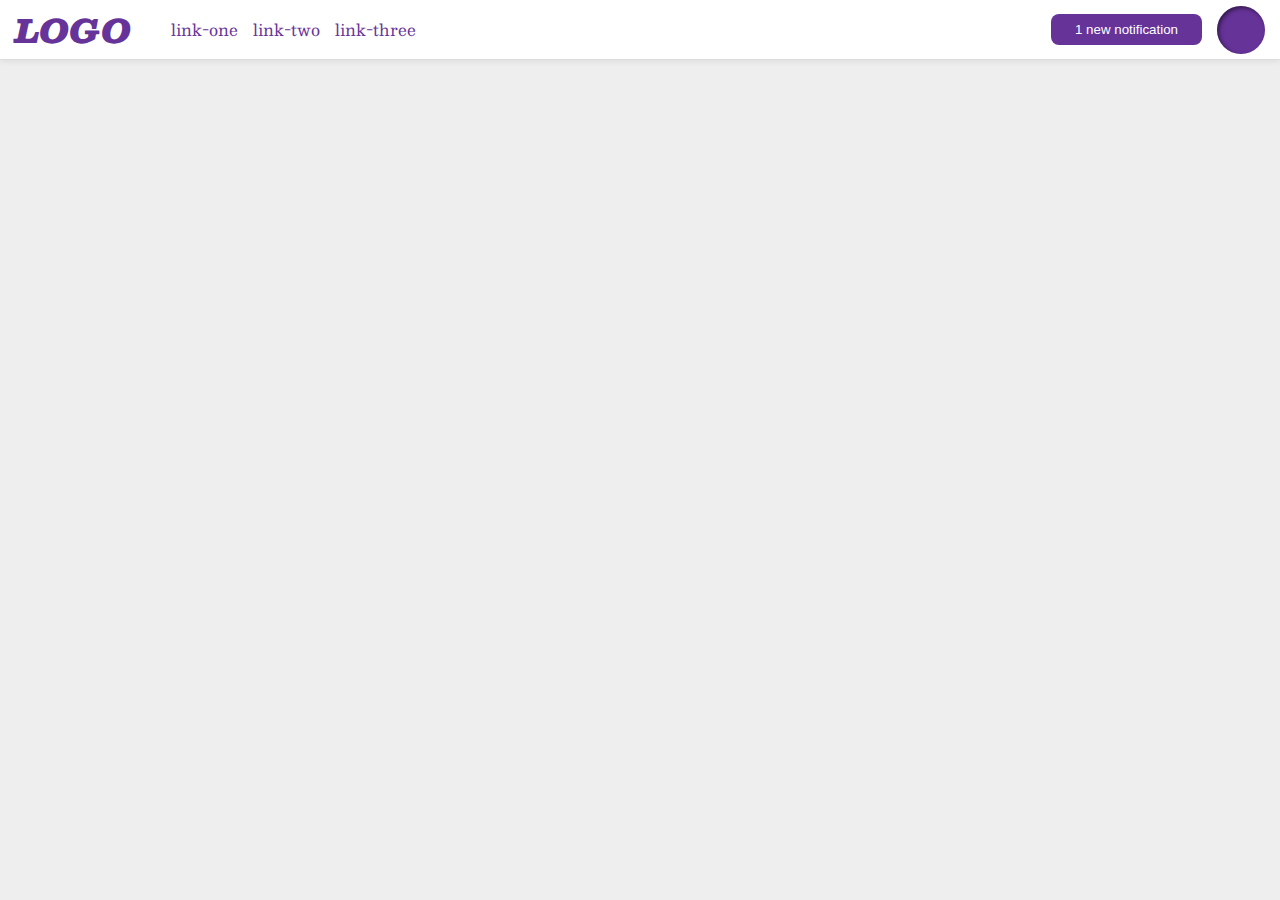
<file: flex/03-flex-header-2/index.html>
<!DOCTYPE html>
<html lang="en">
<head>
  <meta charset="UTF-8">
  <meta http-equiv="X-UA-Compatible" content="IE=edge">
  <meta name="viewport" content="width=device-width, initial-scale=1.0">
  <title>Flex Header 2</title>
  <link rel="stylesheet" href="style.css">
</head>
<body>
  <div class="header">
    <div class="left-flex">
      <div class="logo">
        LOGO
      </div>
      <ul class="links">
        <li><a href="google.com">link-one</a></li>
        <li><a href="google.com">link-two</a></li>
        <li><a href="google.com">link-three</a></li>
      </ul>
    </div>
    <div class="right-flex">
      <button class="notifications">
        1 new notification
      </button>
      <div class="profile-image"></div>
    </div>
  </div>
</body>
</html>
</file>
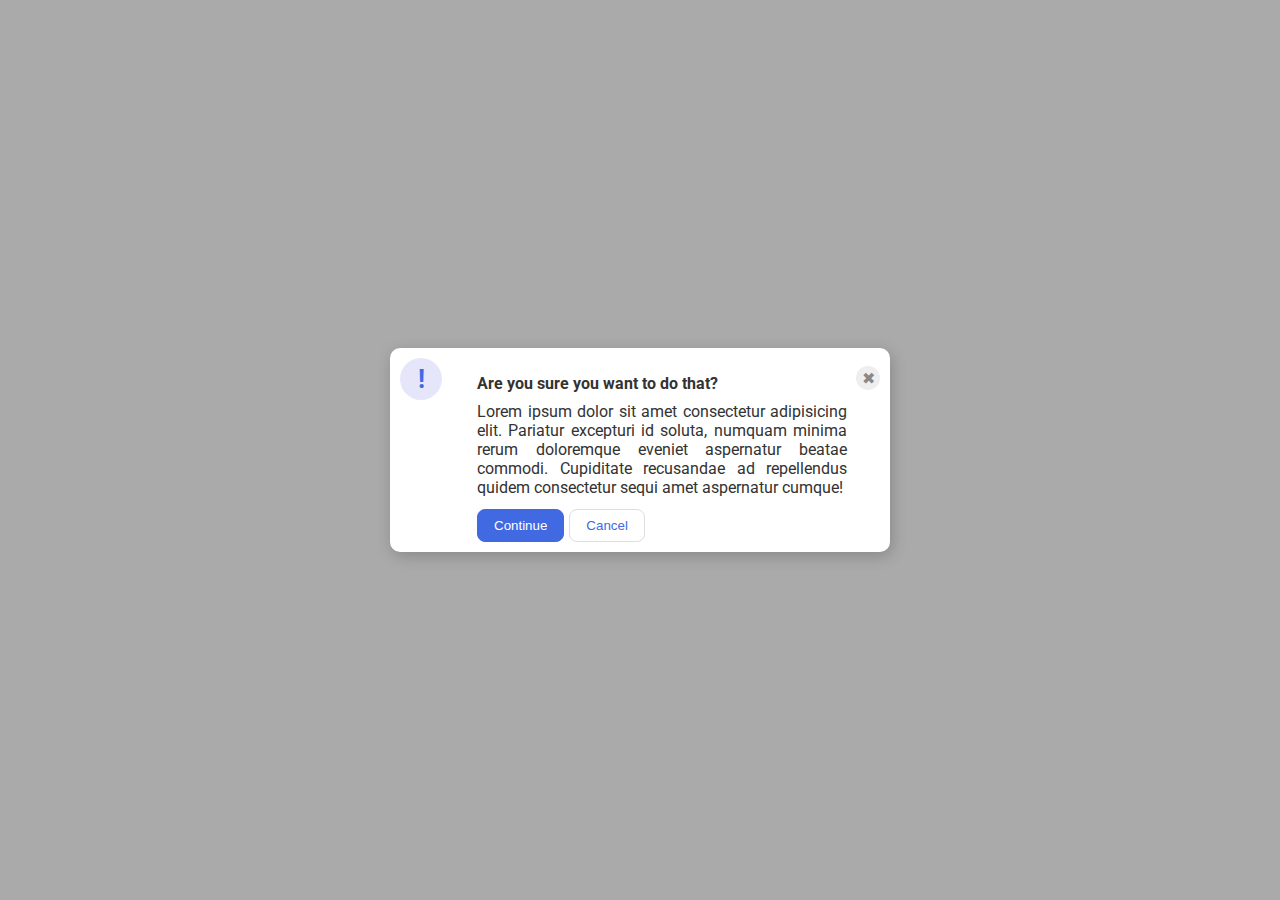
<file: flex/05-flex-modal/index.html>
<!DOCTYPE html>
<html lang="en">
<head>
  <meta charset="UTF-8">
  <meta http-equiv="X-UA-Compatible" content="IE=edge">
  <meta name="viewport" content="width=device-width, initial-scale=1.0">
  <link rel="stylesheet" href="style.css">
  <title>Modal</title>
</head>
<body>
  <div class="flex-container">
    <div class="modal">
      <div class="icon">!</div>
      <div class="header">Are you sure you want to do that?</div>
      <div class="close-button">✖</div>
      <div class="text">Lorem ipsum dolor sit amet consectetur adipisicing elit. Pariatur excepturi id soluta, numquam minima rerum doloremque eveniet aspernatur beatae commodi. Cupiditate recusandae ad repellendus quidem consectetur sequi amet aspernatur cumque!</div>
      <div class="flex-buttons">
        <button class="continue">Continue</button>
        <button class="cancel">Cancel</button>
      </div>
    </div>
  </div>
</body>
</html>
</file>
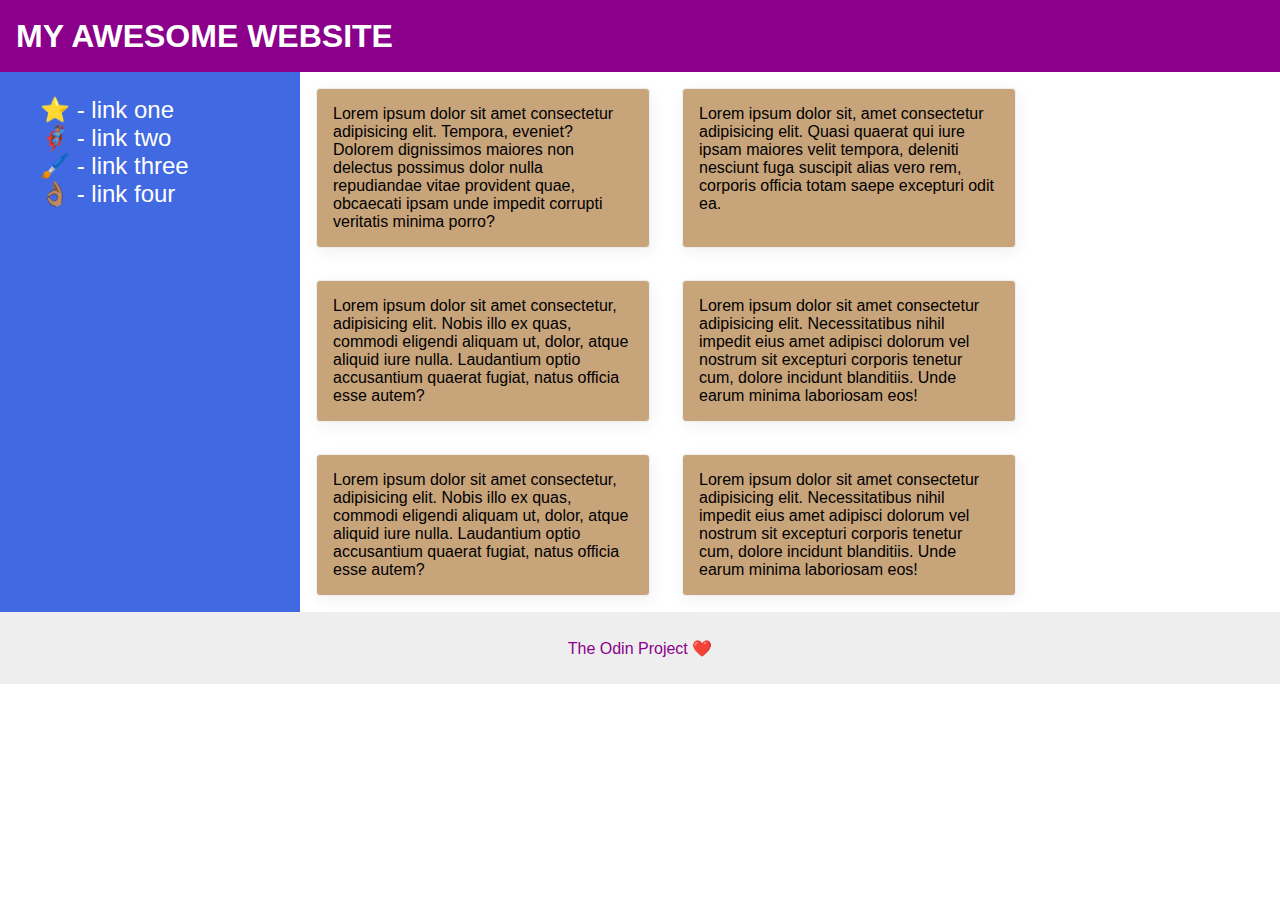
<file: flex/07-flex-layout-2/index.html>
<!DOCTYPE html>
<html lang="en">
<head>
  <meta charset="UTF-8">
  <meta http-equiv="X-UA-Compatible" content="IE=edge">
  <meta name="viewport" content="width=device-width, initial-scale=1.0">
  <title>The Holy Grail</title>
  <link rel="stylesheet" href="style.css">
</head>
<body>
  <div class="header">
    MY AWESOME WEBSITE
  </div>
  <div class="flex-container">
    <div class="sidebar">
      <ul>
        <li><a href="google.com">⭐ - link one</a></li>
        <li><a href="google.com">🦸🏽‍♂️ - link two</a></li>
        <li><a href="google.com">🖌️ - link three</a></li>
        <li><a href="google.com">👌🏽 - link four</a></li>
      </ul>
    </div>
 
    <div class="card-container">
      <div class="card">Lorem ipsum dolor sit amet consectetur adipisicing elit. Tempora, eveniet? Dolorem dignissimos maiores non delectus possimus dolor nulla repudiandae vitae provident quae, obcaecati ipsam unde impedit corrupti veritatis minima porro?</div>
      <div class="card">Lorem ipsum dolor sit, amet consectetur adipisicing elit. Quasi quaerat qui iure ipsam maiores velit tempora, deleniti nesciunt fuga suscipit alias vero rem, corporis officia totam saepe excepturi odit ea.</div>
      <div class="card">Lorem ipsum dolor sit amet consectetur, adipisicing elit. Nobis illo ex quas, commodi eligendi aliquam ut, dolor, atque aliquid iure nulla. Laudantium optio accusantium quaerat fugiat, natus officia esse autem?</div>
      <div class="card">Lorem ipsum dolor sit amet consectetur adipisicing elit. Necessitatibus nihil impedit eius amet adipisci dolorum vel nostrum sit excepturi corporis tenetur cum, dolore incidunt blanditiis. Unde earum minima laboriosam eos!</div>
      <div class="card">Lorem ipsum dolor sit amet consectetur, adipisicing elit. Nobis illo ex quas, commodi eligendi aliquam ut, dolor, atque aliquid iure nulla. Laudantium optio accusantium quaerat fugiat, natus officia esse autem?</div>
      <div class="card">Lorem ipsum dolor sit amet consectetur adipisicing elit. Necessitatibus nihil impedit eius amet adipisci dolorum vel nostrum sit excepturi corporis tenetur cum, dolore incidunt blanditiis. Unde earum minima laboriosam eos!</div>
    </div>
  </div>
  <div class="footer">
    The Odin Project ❤️
  </div>
</body>
</html>
</file>
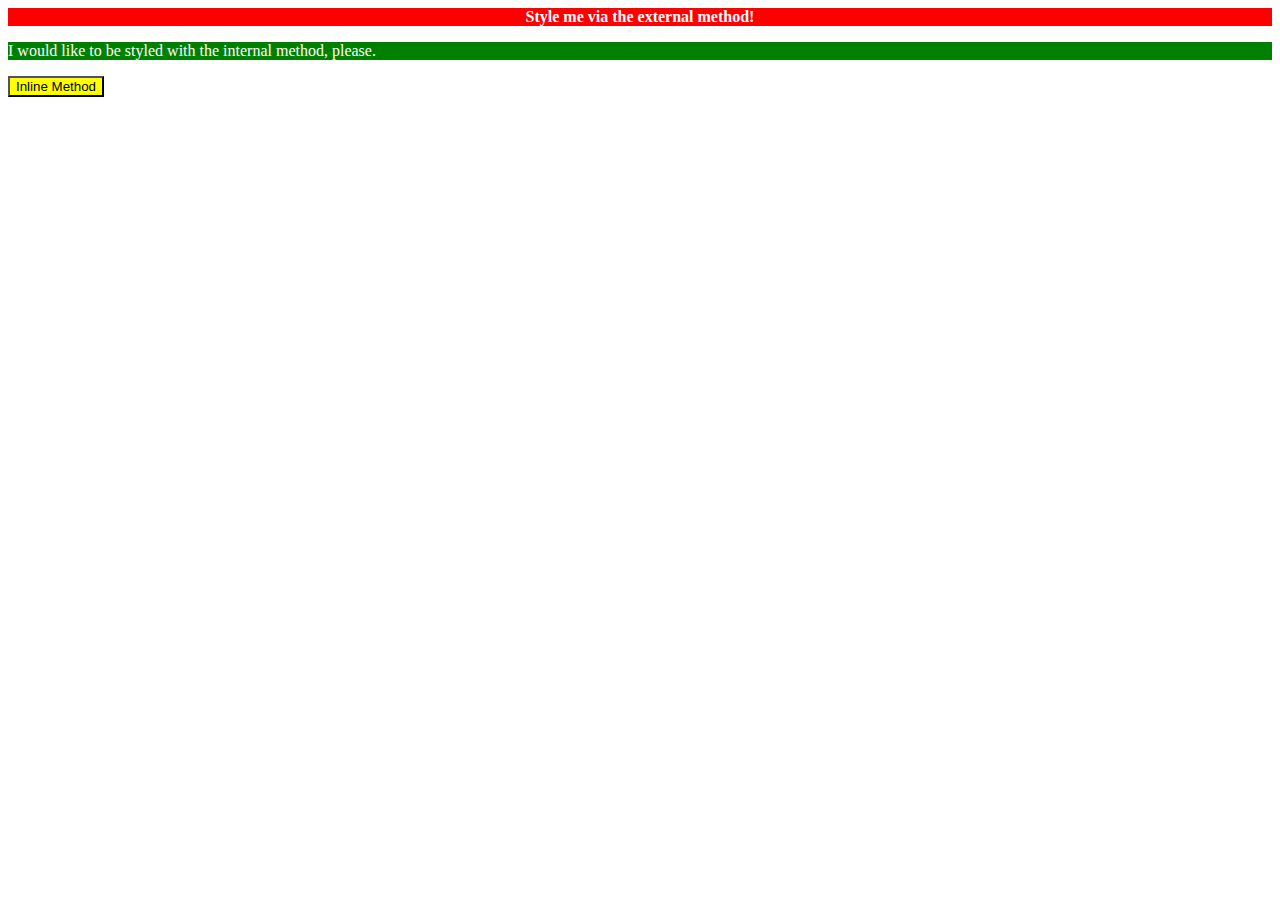
<file: foundations/01-css-methods/index.html>
<!DOCTYPE html>
<html lang="en">
<head>
  <meta charset="UTF-8">
  <meta http-equiv="X-UA-Compatible" content="IE=edge">
  <meta name="viewport" content="width=device-width, initial-scale=1.0">
  <title>Methods for Adding CSS</title>
  <link rel="stylesheet" href="style.css">
  <style>
    p{
      color: white;
      background-color: green;
    }
  </style>
</head>
<body>
  <div>Style me via the external method!</div>
  <p>I would like to be styled with the internal method, please.</p>
  <button style="background-color:yellow; color:black;">Inline Method</button>
</body>
</html>
</file>
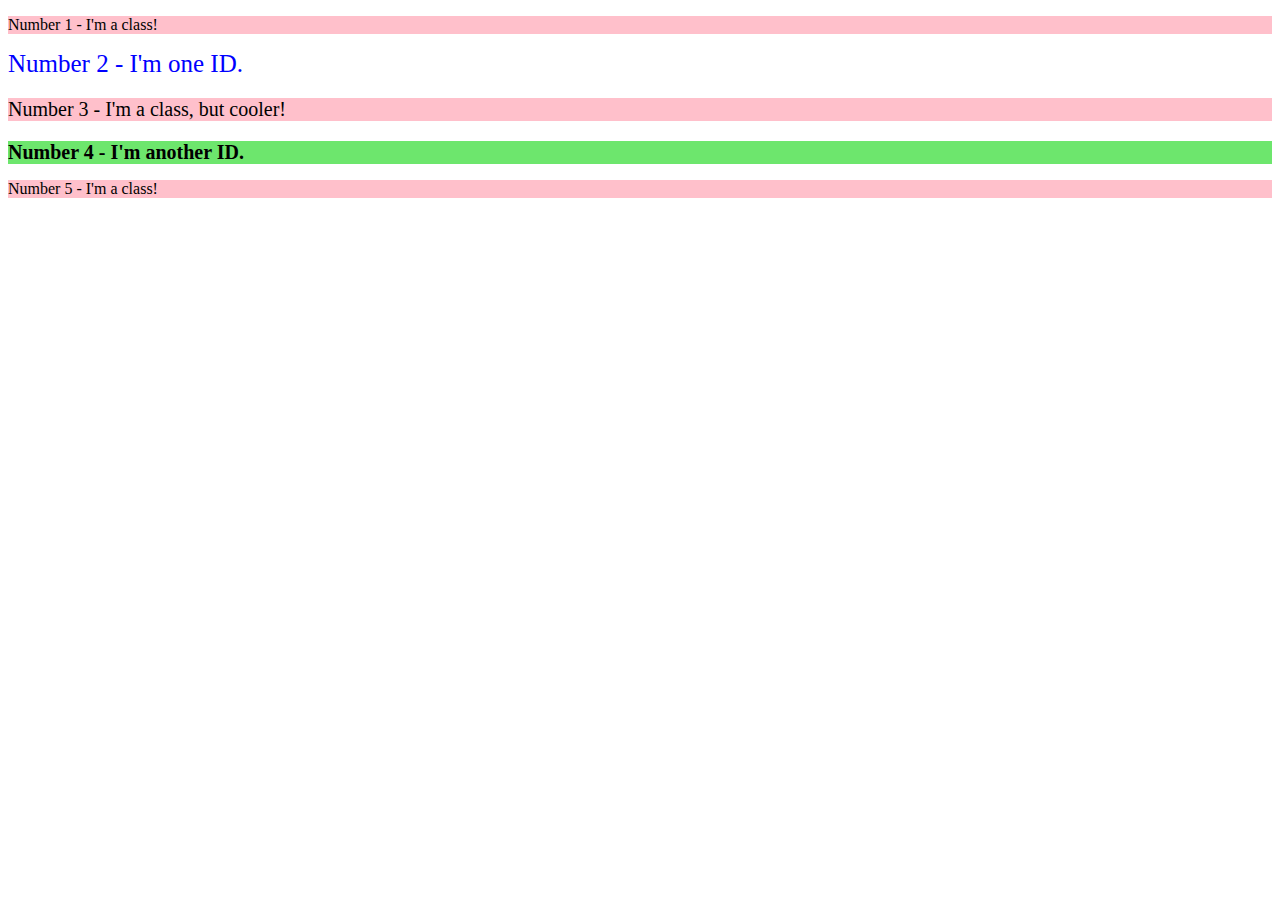
<file: foundations/02-class-id-selectors/index.html>
<!DOCTYPE html>
<html lang="en">
<head>
  <meta charset="UTF-8">
  <meta http-equiv="X-UA-Compatible" content="IE=edge">
  <meta name="viewport" content="width=device-width, initial-scale=1.0">
  <title>Class and ID Selectors</title>
  <link rel="stylesheet" href="style.css">
</head>
<body>
  <p class="number1">Number 1 - I'm a class!</p>
  <div id="number2">Number 2 - I'm one ID.</div>
  <p class="number3">Number 3 - I'm a class, but cooler!</p>
  <div id="number4">Number 4 - I'm another ID.</div>
  <p class="number5">Number 5 - I'm a class!</p>
</body>
</html>
</file>
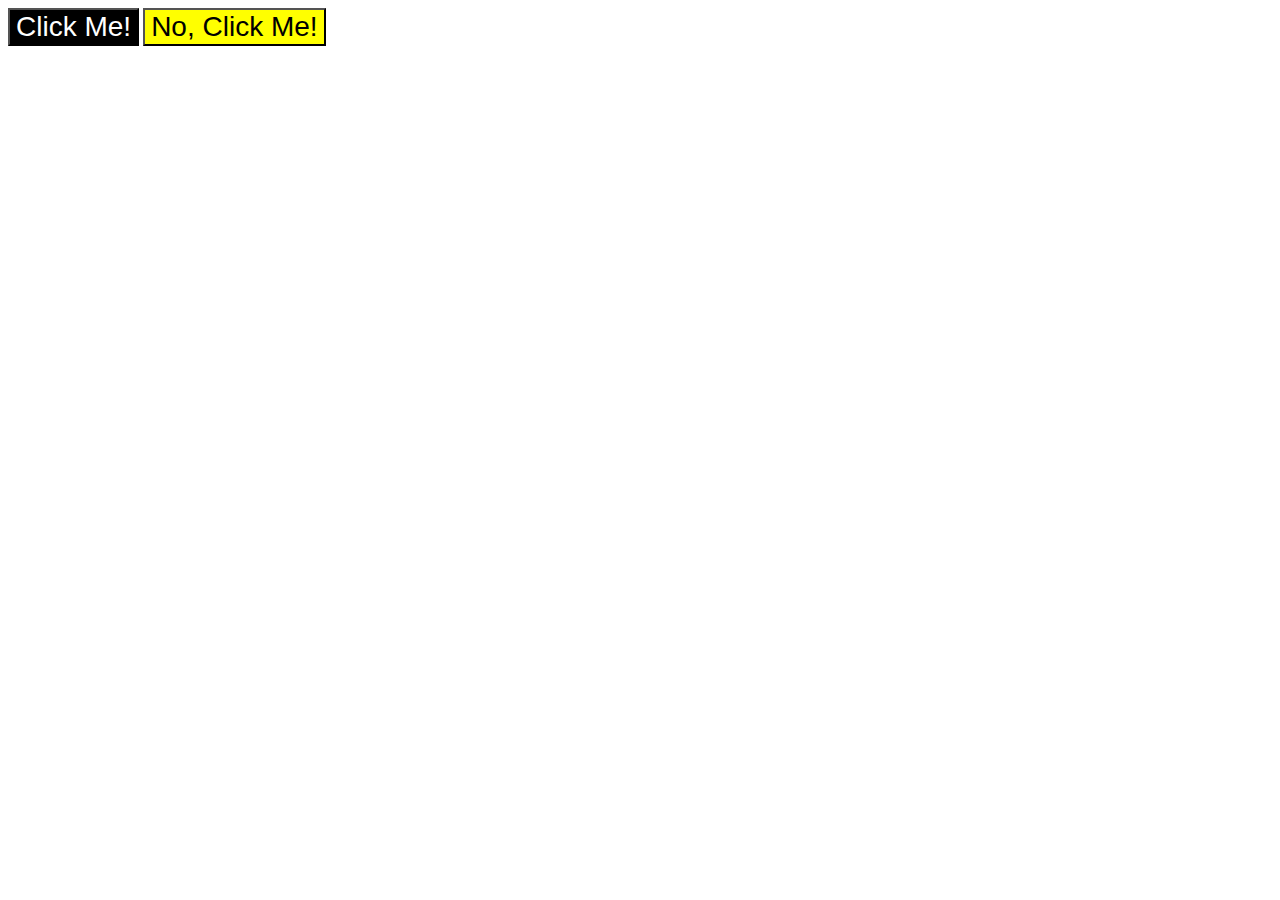
<file: foundations/03-grouping-selectors/index.html>
<!DOCTYPE html>
<html lang="en">
<head>
  <meta charset="UTF-8">
  <meta http-equiv="X-UA-Compatible" content="IE=edge">
  <meta name="viewport" content="width=device-width, initial-scale=1.0">
  <title>Grouping Selectors</title>
  <link rel="stylesheet" href="style.css">
</head>
<body>
  <button class="black_background">Click Me!</button>
  <button class="yellow_background">No, Click Me!</button>
</body>
</html>
</file>
<file: flex/03-flex-header-2/style.css>
/* this is some magical font-importing.  
you'll learn about it later. */
@import url('https://fonts.googleapis.com/css2?family=Besley:ital,wght@0,400;1,900&display=swap');

body {
  margin: 0;
  background: #eee;
  font-family: Besley, serif;
}

.header {
  background: white;
  border-bottom: 1px solid #ddd;
  box-shadow: 0 0 8px rgba(0,0,0,.1);
  display: flex;
}

.profile-image {
  background: rebeccapurple;
  box-shadow: inset 2px 2px 4px rgba(0,0,0,.5);
  border-radius: 50%;
  width: 48px;
  height:  48px;
}

.logo {
  color: rebeccapurple;
  font-size: 32px;
  font-weight: 900;
  font-style: italic;
}

button {
  border: none;
  border-radius: 8px;
  background: rebeccapurple;
  color: white;
  padding: 8px 24px;
}

a {
  /* this removes the line under our links */
  text-decoration: none;
  color: rebeccapurple;
}

ul {
  display: flex;
  list-style-type: none;
  gap: 15px;
}

.left-flex{
  display: flex;
  justify-content: flex-start;
  align-items: center;
  margin-left: 15px;
}

.right-flex{
  display: flex;
  justify-content: flex-end;
  align-items: center;
  margin: 0 15px 0 auto;
  gap: 15px;
}
</file>
<file: flex/05-flex-modal/style.css>
@import url('https://fonts.googleapis.com/css2?family=Roboto:wght@400;700&display=swap');

html, body {
  height: 100%;
}

body {
  font-family: Roboto, sans-serif;
  margin: 0;
  background: #aaa;
  color: #333;
  /* I'll give you this one for free lol */
  display: flex;
  align-items: center;
  justify-content: center;
}

.modal {
  background: white;
  width: 480px;
  border-radius: 10px;
  box-shadow: 2px 4px 16px rgba(0,0,0,.2);
  padding: 10px;
}

.icon {
  color: royalblue;
  font-size: 26px;
  font-weight: 700;
  background: lavender;
  width: 42px;
  height: 42px;
  border-radius: 50%;
  display: flex;
  align-items: center;
  justify-content: center;
}

.close-button {
  background: #eee;
  border-radius: 50%;
  color: #888;
  font-weight: 400;
  font-size: 16px;
  height: 24px;
  width: 24px;
  display: flex;
  align-items: center;
  justify-content: center;
  margin-left: 456px;
  margin-top: -44px;
}

button {
  padding: 8px 16px;
  border-radius: 8px;
}

button.continue {
  background: royalblue;
  border: 1px solid royalblue;
  color: white;
}

button.cancel {
  background: white;
  border: 1px solid #ddd;
  color: royalblue;
}

.flex-container{
  display: flex;
}

.header{
  font-weight: bold;
  display: flex;
  justify-content: center;
  align-items: center;
  margin-top: -26px;
  margin-right: 85px;
  margin-bottom: 17px
}

.text{
  margin: 12px 0 12px 77px;
  text-align: justify;
  max-width: 370px;
}

.flex-buttons{
  display: flex;
  justify-content: flex-start;
  align-items: center;
  gap: 5px;
  margin-left: 77px;
}
</file>
<file: flex/07-flex-layout-2/style.css>
body {
  font-family: -apple-system, BlinkMacSystemFont, 'Segoe UI', Roboto, Oxygen, Ubuntu, Cantarell, 'Open Sans', 'Helvetica Neue', sans-serif;
  margin: 0;
  min-height: 100vh;
}

.header {
  height: 72px;
  background: darkmagenta;
  color: white;
  display: flex;
  align-items: center;
  padding-left: 16px;
  font-size: 32px;
  font-weight: 900;
}

.footer {
  height: 72px;
  background: #eee;
  color: darkmagenta;
  display: flex;
  flex-direction: column;
  align-items: center;
  justify-content: center;
}

.sidebar {
  width: 300px;
  background: royalblue;
  flex-shrink: 0;
}

.card {
  border: 1px solid #eee;
  box-shadow: 2px 4px 16px rgba(0,0,0,.06);
  border-radius: 4px;
  margin: 16px;
  padding: 16px;
  width:300px;
  background: #c8a47b;
}

.card-container, .flex-container{
  display: flex;
}

.card-container{

  /* flex-wrap: wrap; */
  flex-wrap: wrap;
}

ul{
  font-size: 24px;
  list-style: none;
}

 .sidebar a{
   text-decoration: none;
   color: white;
 }
</file>
<file: foundations/01-css-methods/style.css>
div{
    background-color: red;
    color: white;
    font-weight: bold;
    text-align: center;
}
</file>
<file: foundations/02-class-id-selectors/style.css>
.number1, .number5{
    background-color: pink;
}

#number2{
    color: blue;
    font-size: 25px;
    /* font-weight: bold; */
}

.number3{
    background-color: pink;
    font-size: 20px;
}

#number4{
    background-color: rgb(109, 230, 109);
    color: black;
    font-size: 20px;
    font-weight: bold;
}
</file>
<file: foundations/03-grouping-selectors/style.css>
.black_background{
    color:white;
    background-color:black;
}

.yellow_background{
    background-color:yellow;
}

.black_background, .yellow_background{
    font-size: 28px;
    font-family: Helvetica, 'Times New Roman', sans-serif;
}
</file>
